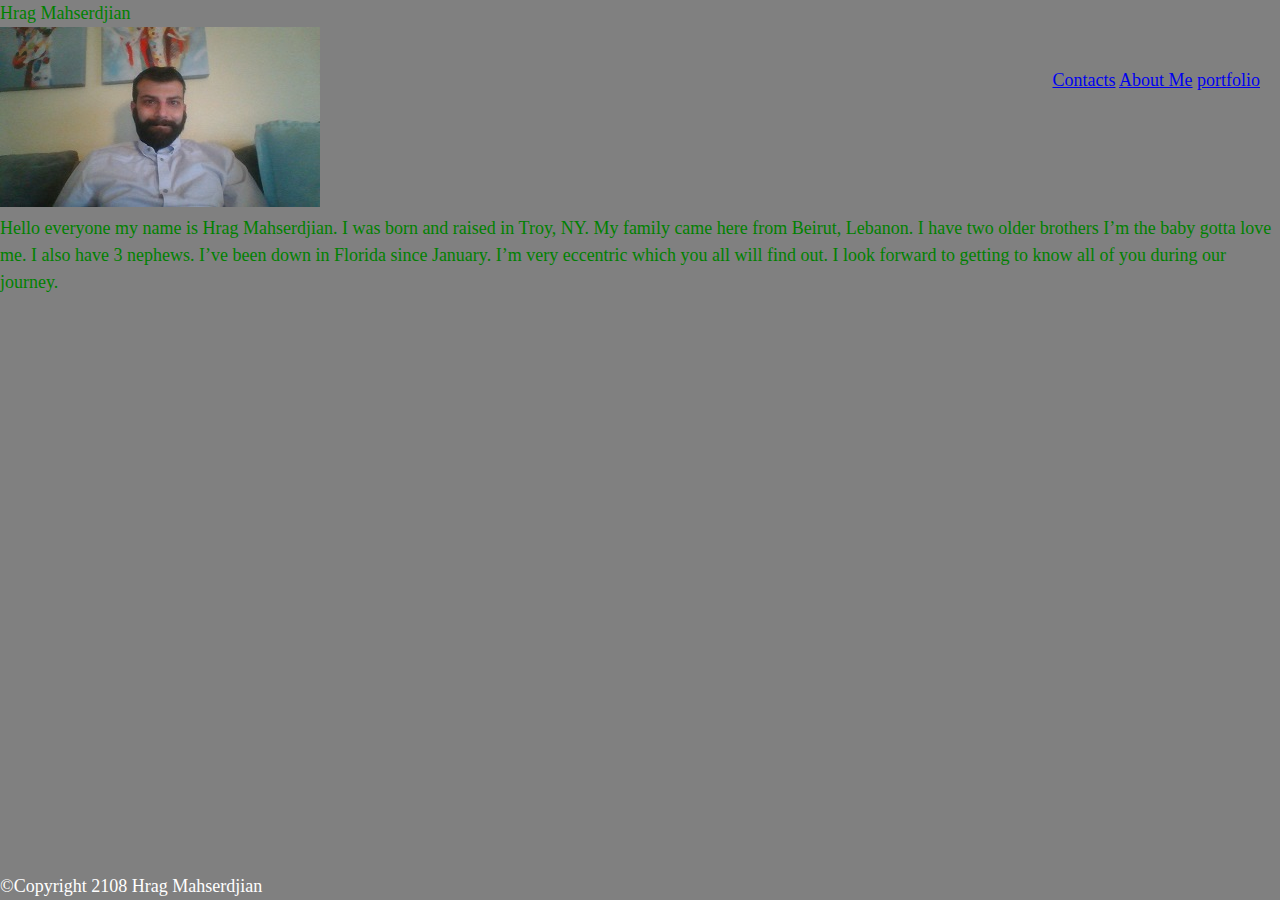
<file: index.html>
<!DOCTYPE html>
<html lang="en">

<head>
    <meta charset="UTF-8">
    <meta name="viewport" content="width=device-width, initial-scale=1.0">
    <meta http-equiv="X-UA-Compatible" content="ie=edge">
    <link rel="stylesheet" type="text/css" href="assets\css\reset.css">
    <link rel="stylesheet" type="text/css" href="assets\css\style.css">
    <title>About me</title>

</head>

<body>
    <!-- my header -->
    <h1>Hrag Mahserdjian</h1>    <nav>
        <a href="contact.html">Contacts</a>
        <a href="index.html">About Me</a>
        <a href="portfolio.html">portfolio</a>
    </nav>

    <img src="assets/images/Hrag1.jpg">

   
    <p>Hello everyone my name is Hrag Mahserdjian. I was born and raised in Troy, NY. My family came here from Beirut, Lebanon.
        I have two older brothers I’m the baby gotta love me. I also have 3 nephews. I’ve been down in Florida since January.
        I’m very eccentric which you all will find out. I look forward to getting to know all of you during our journey.
    </p>

    </div>
    <footer>
        <p>©Copyright 2108 Hrag Mahserdjian</p>

    </footer>
</body>

</html>
</file>
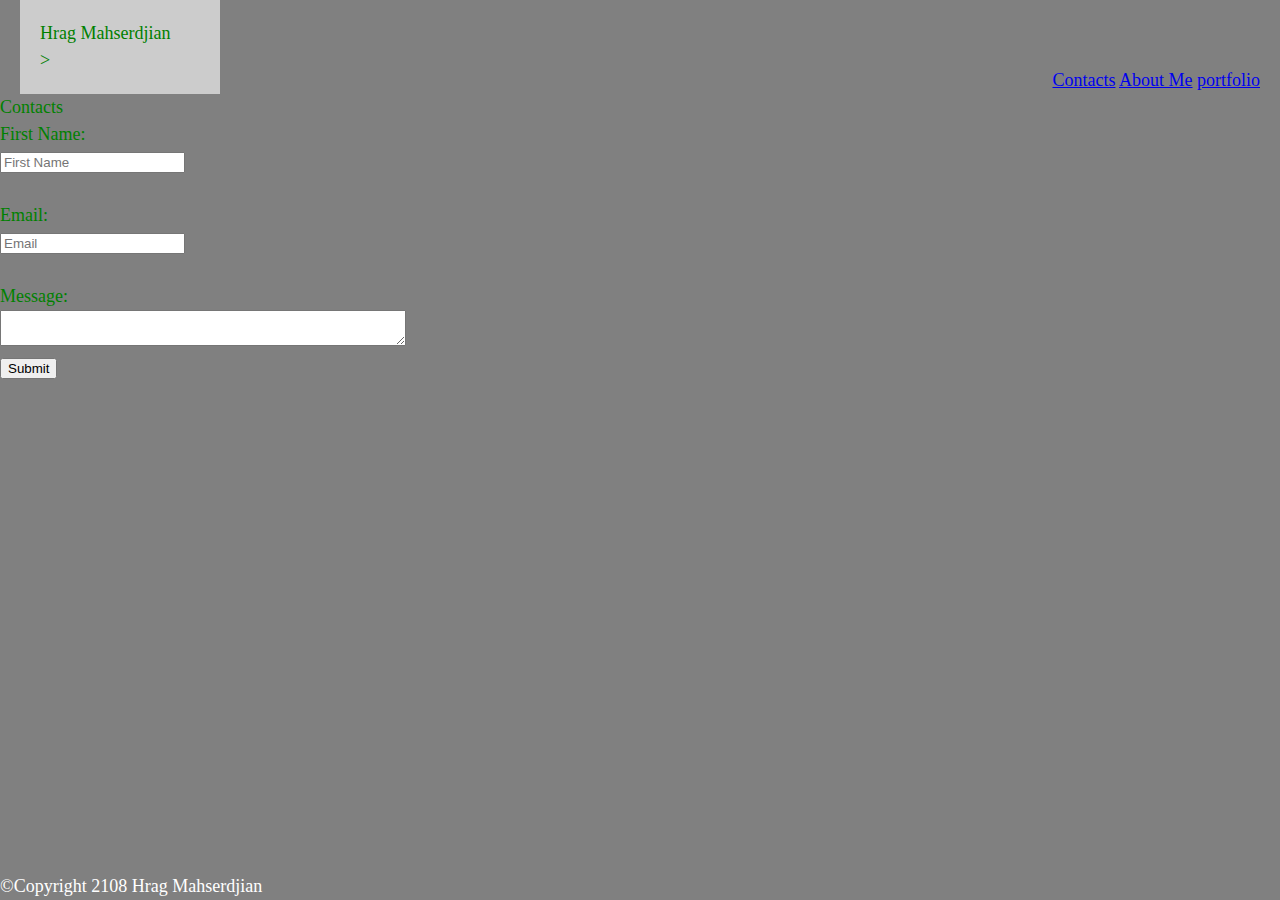
<file: contact.html>
<!DOCTYPE html>
<html lang="en">

<head>
    <meta charset="UTF-8">
    <meta name="viewport" content="width=device-width, initial-scale=1.0">
    <meta http-equiv="X-UA-Compatible" content="ie=edge">
    <link rel="stylesheet" type="text/css" href="assets\css\reset.css">
    <link rel="stylesheet" type="text/css" href="assets\css\style.css">
    <title>contacts</title>
</head>

<body>
    <!-- my header -->
 <header><h1>Hrag Mahserdjian</h1>></header>   
    <!-- added a nav bar -->
    <nav>
        <a href="contact.html">Contacts</a>
        <a href="index.html">About Me</a>
        <a href="portfolio.html">portfolio</a>
    </nav>

    <!-- used a heading for my contacts  -->
    <h1>Contacts<h1>
    <!-- Created a container with a form. -->
    <div class="container">
        <!-- First name form -->
        <label for="first">First Name:</label>
        <br>
        <input type="text" id="first" placeholder="First Name">
        <br>
        <br>
        <!-- Email form -->
        <label for="Email">Email:</label>
        <br>
        <input type="text" id="Email" placeholder="Email">
        <br>
        <br>
        <!-- message form -->
        <label for="message">Message:</label>
        <br>
        <textarea style="width:400px" style="height:200px"></textarea>
        <br>
        <input type="submit" value="Submit">

    </div>
    <!-- my footer -->
    <footer>
        <p>©Copyright 2108 Hrag Mahserdjian</p>
    </footer>
</body>

</html>
</file>
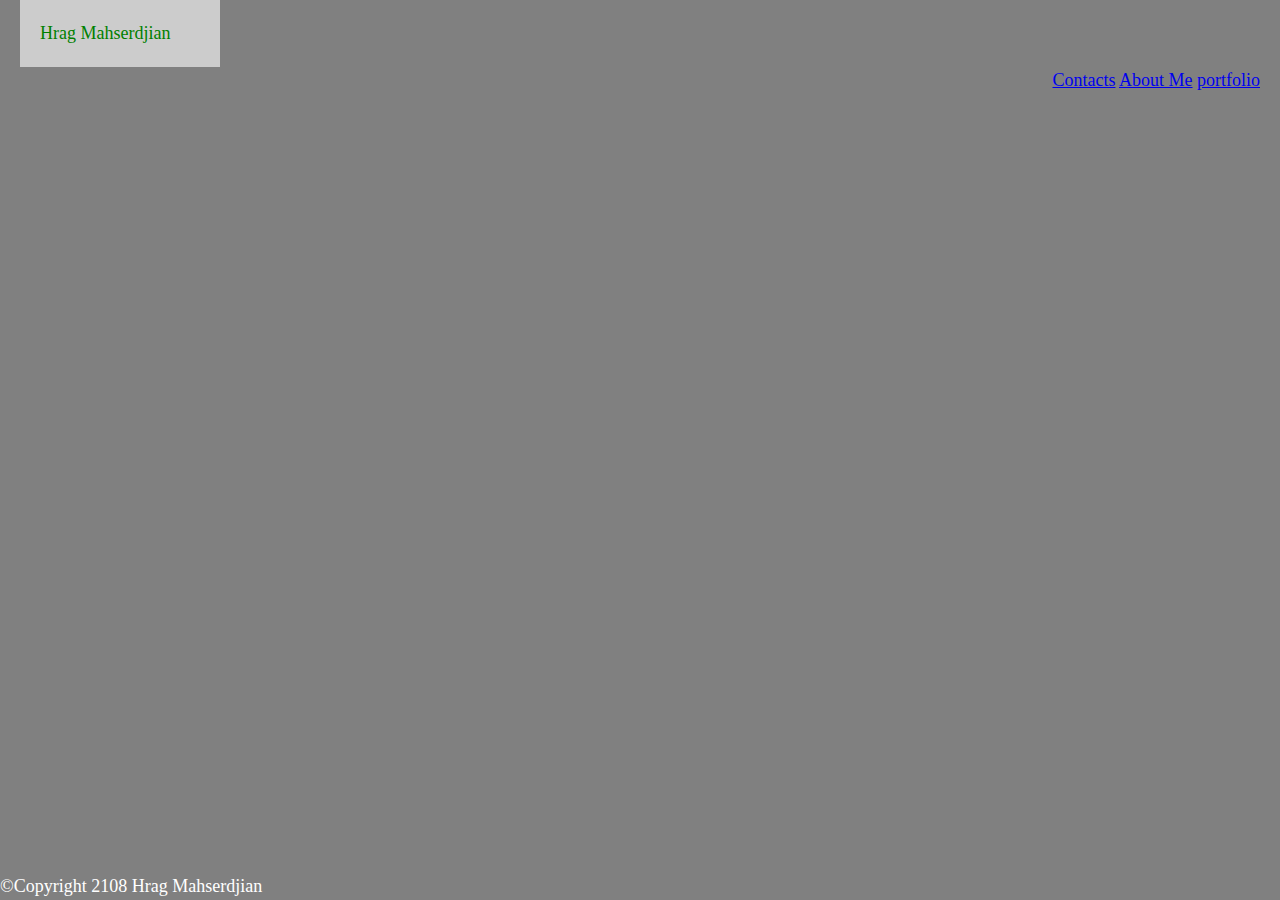
<file: portfolio.html>
<!DOCTYPE html>
<html lang="en">

<head>
    <meta charset="UTF-8">
    <meta name="viewport" content="width=device-width, initial-scale=1.0">
    <meta http-equiv="X-UA-Compatible" content="ie=edge">
    <link rel="stylesheet" type="text/css" href="assets\css\reset.css">
    <link rel="stylesheet" type="text/css" href="assets\css\style.css">

    <!-- my title -->
    <title>Portfolio</title>
</head>

<body>
    <!-- my header -->
   <header>Hrag Mahserdjian</header>     
   <nav>
        <a href="contact.html">Contacts</a>
        <a href="index.html">About Me</a>
        <a href="portfolio.html">portfolio</a>
    </nav>
    <footer>
        <p>©Copyright 2108 Hrag Mahserdjian</p>

    </footer>


</body>

</html>
</file>
